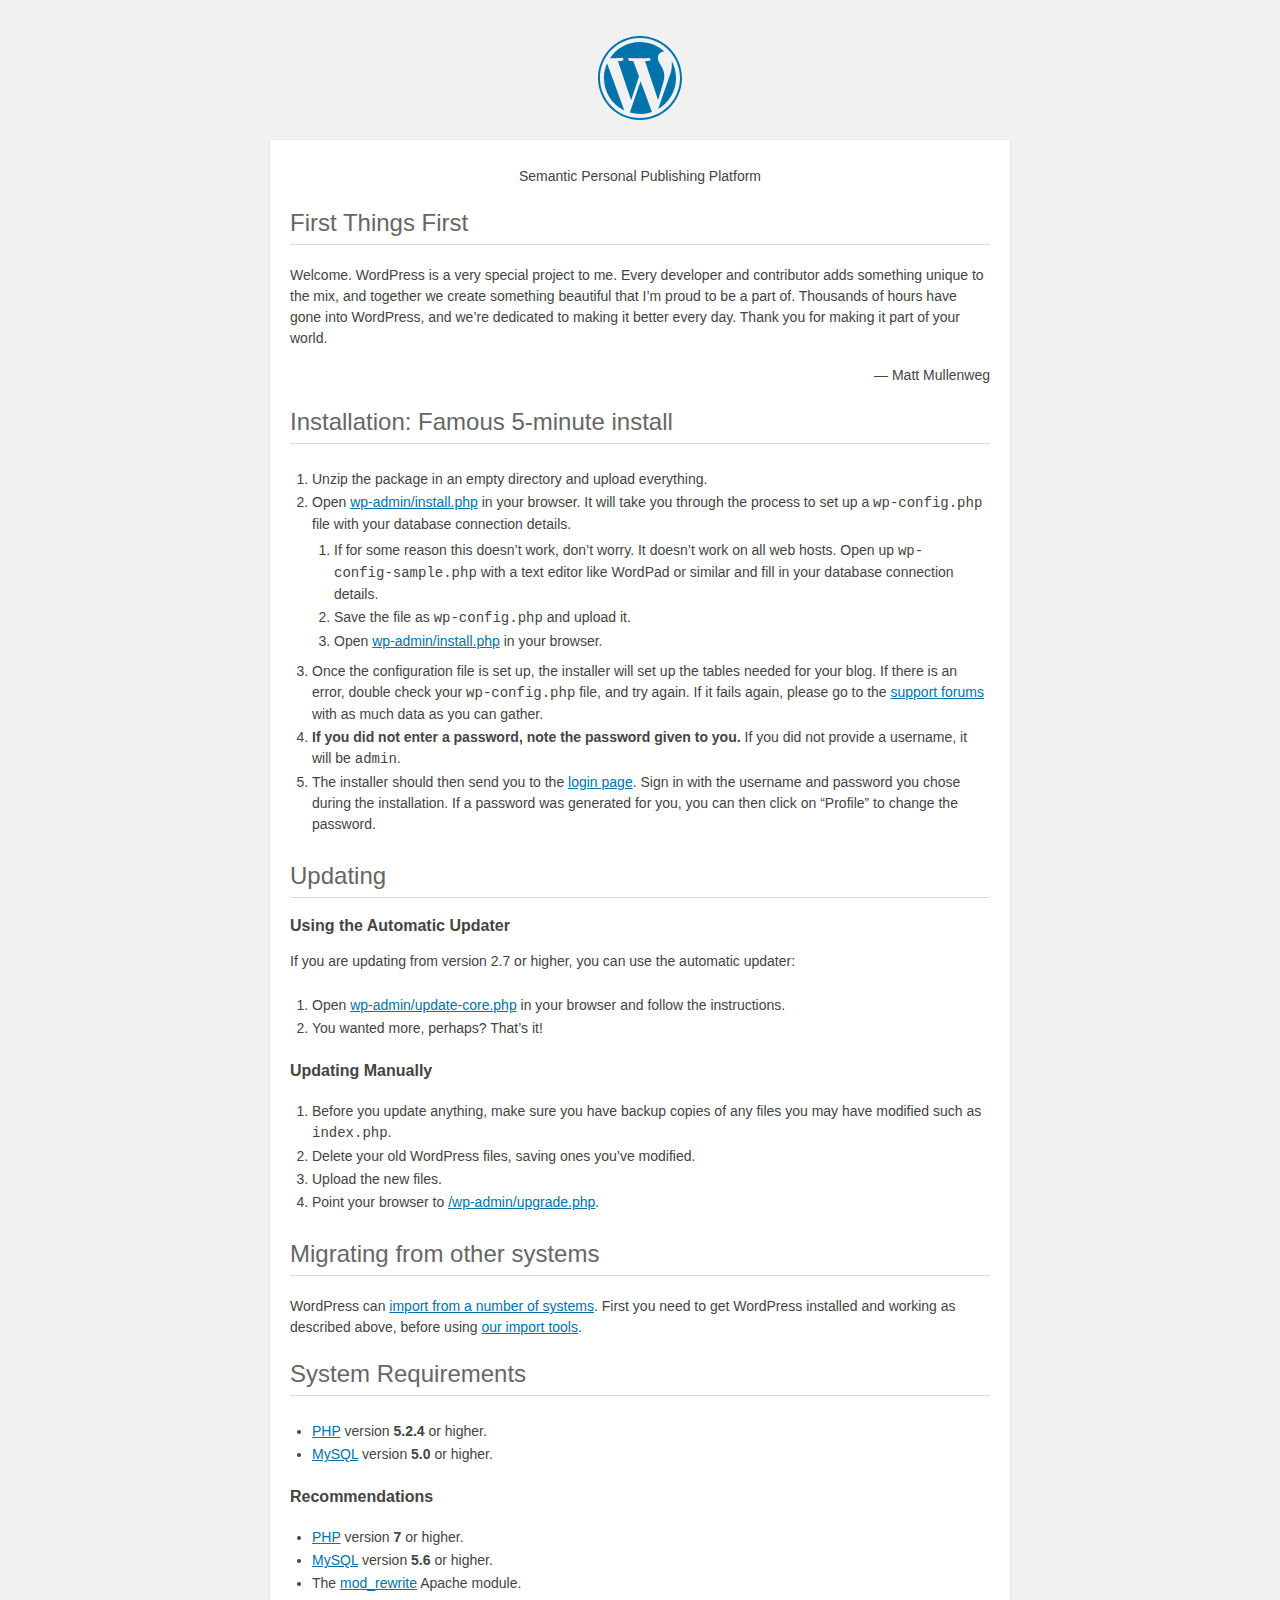
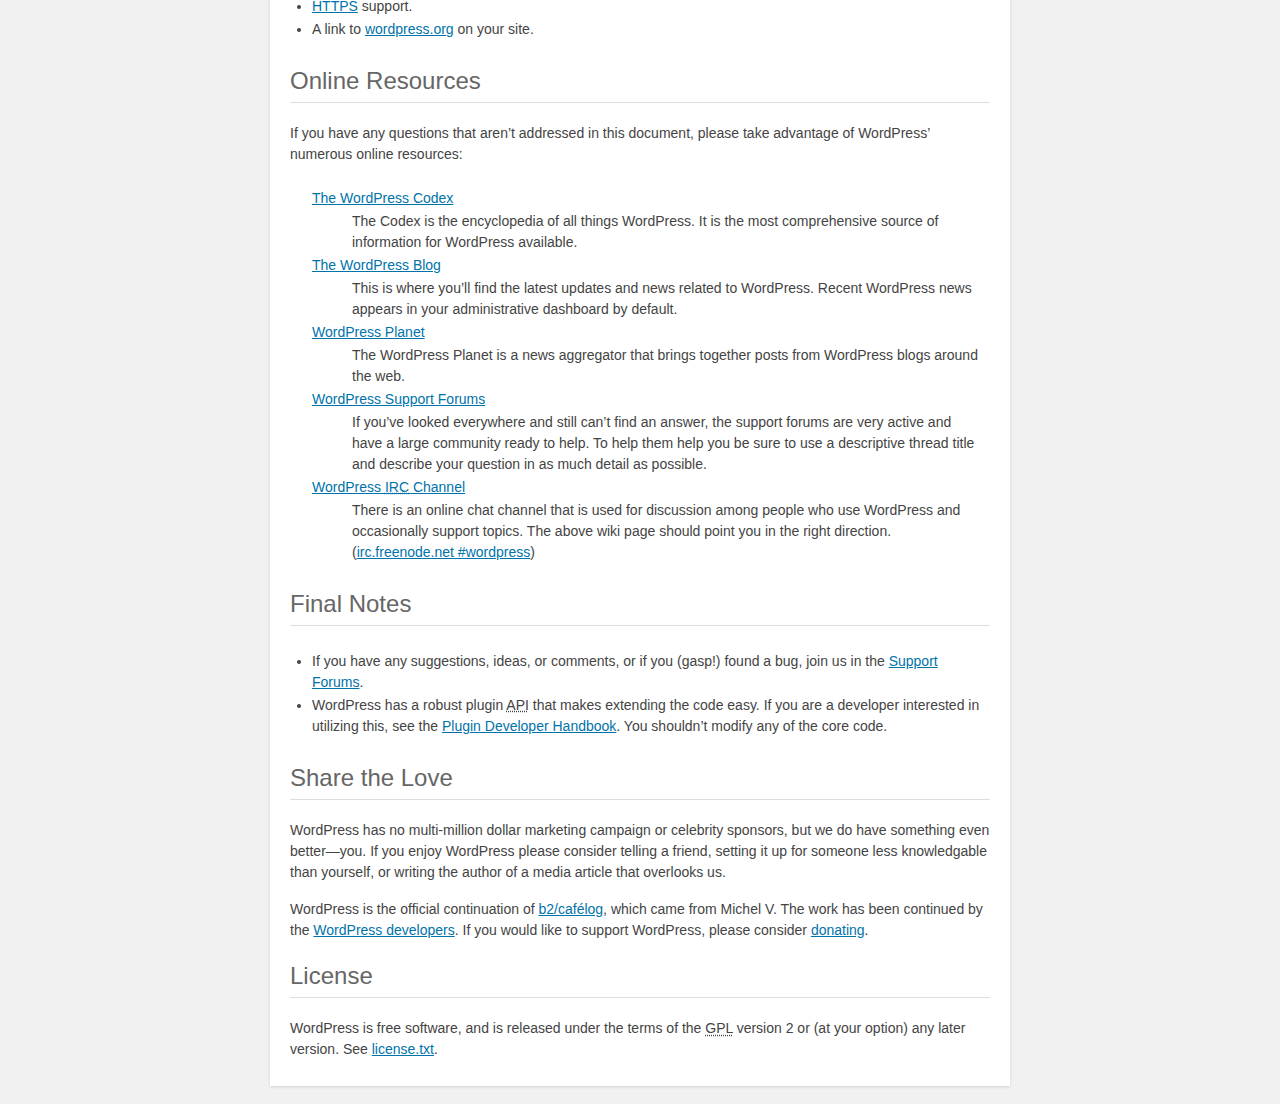
<file: dairydiaries.com/readme.html>
<!DOCTYPE html>
<html>
<head>
	<meta name="viewport" content="width=device-width" />
	<meta http-equiv="Content-Type" content="text/html; charset=utf-8" />
	<title>WordPress &#8250; ReadMe</title>
	<link rel="stylesheet" href="wp-admin/css/install.css?ver=20100228" type="text/css" />
</head>
<body>
<h1 id="logo">
	<a href="https://wordpress.org/"><img alt="WordPress" src="wp-admin/images/wordpress-logo.png" /></a>
</h1>
<p style="text-align: center">Semantic Personal Publishing Platform</p>

<h2>First Things First</h2>
<p>Welcome. WordPress is a very special project to me. Every developer and contributor adds something unique to the mix, and together we create something beautiful that I&#8217;m proud to be a part of. Thousands of hours have gone into WordPress, and we&#8217;re dedicated to making it better every day. Thank you for making it part of your world.</p>
<p style="text-align: right">&#8212; Matt Mullenweg</p>

<h2>Installation: Famous 5-minute install</h2>
<ol>
	<li>Unzip the package in an empty directory and upload everything.</li>
	<li>Open <span class="file"><a href="wp-admin/install.php">wp-admin/install.php</a></span> in your browser. It will take you through the process to set up a <code>wp-config.php</code> file with your database connection details.
		<ol>
			<li>If for some reason this doesn&#8217;t work, don&#8217;t worry. It doesn&#8217;t work on all web hosts. Open up <code>wp-config-sample.php</code> with a text editor like WordPad or similar and fill in your database connection details.</li>
			<li>Save the file as <code>wp-config.php</code> and upload it.</li>
			<li>Open <span class="file"><a href="wp-admin/install.php">wp-admin/install.php</a></span> in your browser.</li>
		</ol>
	</li>
	<li>Once the configuration file is set up, the installer will set up the tables needed for your blog. If there is an error, double check your <code>wp-config.php</code> file, and try again. If it fails again, please go to the <a href="https://wordpress.org/support/" title="WordPress support">support forums</a> with as much data as you can gather.</li>
	<li><strong>If you did not enter a password, note the password given to you.</strong> If you did not provide a username, it will be <code>admin</code>.</li>
	<li>The installer should then send you to the <a href="wp-login.php">login page</a>. Sign in with the username and password you chose during the installation. If a password was generated for you, you can then click on &#8220;Profile&#8221; to change the password.</li>
</ol>

<h2>Updating</h2>
<h3>Using the Automatic Updater</h3>
<p>If you are updating from version 2.7 or higher, you can use the automatic updater:</p>
<ol>
	<li>Open <span class="file"><a href="wp-admin/update-core.php">wp-admin/update-core.php</a></span> in your browser and follow the instructions.</li>
	<li>You wanted more, perhaps? That&#8217;s it!</li>
</ol>

<h3>Updating Manually</h3>
<ol>
	<li>Before you update anything, make sure you have backup copies of any files you may have modified such as <code>index.php</code>.</li>
	<li>Delete your old WordPress files, saving ones you&#8217;ve modified.</li>
	<li>Upload the new files.</li>
	<li>Point your browser to <span class="file"><a href="wp-admin/upgrade.php">/wp-admin/upgrade.php</a>.</span></li>
</ol>

<h2>Migrating from other systems</h2>
<p>WordPress can <a href="https://codex.wordpress.org/Importing_Content">import from a number of systems</a>. First you need to get WordPress installed and working as described above, before using <a href="wp-admin/import.php" title="Import to WordPress">our import tools</a>.</p>

<h2>System Requirements</h2>
<ul>
	<li><a href="https://secure.php.net/">PHP</a> version <strong>5.2.4</strong> or higher.</li>
	<li><a href="https://www.mysql.com/">MySQL</a> version <strong>5.0</strong> or higher.</li>
</ul>

<h3>Recommendations</h3>
<ul>
	<li><a href="https://secure.php.net/">PHP</a> version <strong>7</strong> or higher.</li>
	<li><a href="https://www.mysql.com/">MySQL</a> version <strong>5.6</strong> or higher.</li>
	<li>The <a href="https://httpd.apache.org/docs/2.2/mod/mod_rewrite.html">mod_rewrite</a> Apache module.</li>
	<li><a href="https://wordpress.org/news/2016/12/moving-toward-ssl/">HTTPS</a> support.</li>
	<li>A link to <a href="https://wordpress.org/">wordpress.org</a> on your site.</li>
</ul>

<h2>Online Resources</h2>
<p>If you have any questions that aren&#8217;t addressed in this document, please take advantage of WordPress&#8217; numerous online resources:</p>
<dl>
	<dt><a href="https://codex.wordpress.org/">The WordPress Codex</a></dt>
		<dd>The Codex is the encyclopedia of all things WordPress. It is the most comprehensive source of information for WordPress available.</dd>
	<dt><a href="https://wordpress.org/news/">The WordPress Blog</a></dt>
		<dd>This is where you&#8217;ll find the latest updates and news related to WordPress. Recent WordPress news appears in your administrative dashboard by default.</dd>
	<dt><a href="https://planet.wordpress.org/">WordPress Planet</a></dt>
		<dd>The WordPress Planet is a news aggregator that brings together posts from WordPress blogs around the web.</dd>
	<dt><a href="https://wordpress.org/support/">WordPress Support Forums</a></dt>
		<dd>If you&#8217;ve looked everywhere and still can&#8217;t find an answer, the support forums are very active and have a large community ready to help. To help them help you be sure to use a descriptive thread title and describe your question in as much detail as possible.</dd>
	<dt><a href="https://codex.wordpress.org/IRC">WordPress <abbr title="Internet Relay Chat">IRC</abbr> Channel</a></dt>
		<dd>There is an online chat channel that is used for discussion among people who use WordPress and occasionally support topics. The above wiki page should point you in the right direction. (<a href="irc://irc.freenode.net/wordpress">irc.freenode.net #wordpress</a>)</dd>
</dl>

<h2>Final Notes</h2>
<ul>
	<li>If you have any suggestions, ideas, or comments, or if you (gasp!) found a bug, join us in the <a href="https://wordpress.org/support/">Support Forums</a>.</li>
	<li>WordPress has a robust plugin <abbr title="application programming interface">API</abbr> that makes extending the code easy. If you are a developer interested in utilizing this, see the <a href="https://developer.wordpress.org/plugins/">Plugin Developer Handbook</a>. You shouldn&#8217;t modify any of the core code.</li>
</ul>

<h2>Share the Love</h2>
<p>WordPress has no multi-million dollar marketing campaign or celebrity sponsors, but we do have something even better&#8212;you. If you enjoy WordPress please consider telling a friend, setting it up for someone less knowledgable than yourself, or writing the author of a media article that overlooks us.</p>

<p>WordPress is the official continuation of <a href="http://cafelog.com/">b2/caf&#233;log</a>, which came from Michel V. The work has been continued by the <a href="https://wordpress.org/about/">WordPress developers</a>. If you would like to support WordPress, please consider <a href="https://wordpress.org/donate/" title="Donate to WordPress">donating</a>.</p>

<h2>License</h2>
<p>WordPress is free software, and is released under the terms of the <abbr title="GNU General Public License">GPL</abbr> version 2 or (at your option) any later version. See <a href="license.txt">license.txt</a>.</p>

</body>
</html>
</file>
<file: dairydiaries.com/wp-admin/css/install.css>
html {
	background: #f1f1f1;
	margin: 0 20px;
}

body {
	background: #fff;
	color: #444;
	font-family: -apple-system, BlinkMacSystemFont, "Segoe UI", Roboto, Oxygen-Sans, Ubuntu, Cantarell, "Helvetica Neue", sans-serif;
	margin: 140px auto 25px;
	padding: 20px 20px 10px 20px;
	max-width: 700px;
	-webkit-font-smoothing: subpixel-antialiased;
	-webkit-box-shadow: 0 1px 3px rgba(0,0,0,0.13);
	box-shadow: 0 1px 3px rgba(0,0,0,0.13);
}

a {
	color: #0073aa;
}

a:hover,
a:active {
	color: #00a0d2;
}

a:focus {
	color: #124964;
	-webkit-box-shadow:
		0 0 0 1px #5b9dd9,
		0 0 2px 1px rgba(30, 140, 190, .8);
	box-shadow:
		0 0 0 1px #5b9dd9,
		0 0 2px 1px rgba(30, 140, 190, .8);
}

.ie8 a:focus {
	outline: #5b9dd9 solid 1px;
}

h1, h2 {
	border-bottom: 1px solid #ddd;
	clear: both;
	color: #666;
	font-size: 24px;
	padding: 0;
	padding-bottom: 7px;
	font-weight: 400;
}

h3 {
	font-size: 16px;
}

p, li, dd, dt {
	padding-bottom: 2px;
	font-size: 14px;
	line-height: 1.5;
}

code, .code {
	font-family: Consolas, Monaco, monospace;
}

ul, ol, dl {
	padding: 5px 5px 5px 22px;
}

a img {
	border:0
}
abbr {
	border: 0;
	font-variant: normal;
}

fieldset {
	border: 0;
	padding: 0;
	margin: 0;
}

label {
	cursor: pointer;
}

#logo {
	margin: 6px 0 14px 0;
	padding: 0 0 7px 0;
	border-bottom: none;
	text-align:center
}
#logo a {
	background-image: url(../images/w-logo-blue.png?ver=20131202);
	background-image: none, url(../images/wordpress-logo.svg?ver=20131107);
	-webkit-background-size: 84px;
	background-size: 84px;
	background-position: center top;
	background-repeat: no-repeat;
	color: #444; /* same as login.css */
	height: 84px;
	font-size: 20px;
	font-weight: 400;
	line-height: 1.3em;
	margin: -130px auto 25px;
	padding: 0;
	text-decoration: none;
	width: 84px;
	text-indent: -9999px;
	outline: none;
	overflow: hidden;
	display: block;
}

#logo a:focus {
	-webkit-box-shadow: none;
	box-shadow: none;
}

.step {
	margin: 20px 0 15px;
}
.step, th {
	text-align: left;
	padding: 0;
}
.language-chooser.wp-core-ui .step .button.button-large {
	height: 36px;
	font-size: 14px;
	line-height: 33px;
	vertical-align: middle;
}
textarea {
	border: 1px solid #ddd;
	font-family: -apple-system, BlinkMacSystemFont, "Segoe UI", Roboto, Oxygen-Sans, Ubuntu, Cantarell, "Helvetica Neue", sans-serif;
	width: 100%;
	-webkit-box-sizing: border-box;
	-moz-box-sizing: border-box;
	box-sizing: border-box;
}

.form-table {
	border-collapse: collapse;
	margin-top: 1em;
	width: 100%;
}

.form-table td {
	margin-bottom: 9px;
	padding: 10px 20px 10px 0;
	font-size: 14px;
	vertical-align: top
}

.form-table th {
	font-size: 14px;
	text-align: left;
	padding: 10px 20px 10px 0;
	width: 140px;
	vertical-align: top;
}

.form-table code {
	line-height: 18px;
	font-size: 14px;
}

.form-table p {
	margin: 4px 0 0 0;
	font-size: 11px;
}

.form-table input {
	line-height: 20px;
	font-size: 15px;
	padding: 3px 5px;
	border: 1px solid #ddd;
	-webkit-box-shadow: inset 0 1px 2px rgba(0,0,0,0.07);
	box-shadow: inset 0 1px 2px rgba(0,0,0,0.07);
}

input,
submit {
	font-family: -apple-system, BlinkMacSystemFont, "Segoe UI", Roboto, Oxygen-Sans, Ubuntu, Cantarell, "Helvetica Neue", sans-serif;
}

.form-table input[type=text],
.form-table input[type=email],
.form-table input[type=url],
.form-table input[type=password] {
	width: 206px;
}

.form-table th p {
	font-weight: 400;
}

.form-table.install-success th,
.form-table.install-success td {
	vertical-align: middle;
	padding: 16px 20px 16px 0;
}

.form-table.install-success td p {
	margin: 0;
	font-size: 14px;
}

.form-table.install-success td code {
	margin: 0;
	font-size: 18px;
}

#error-page {
	margin-top: 50px;
}

#error-page p {
	font-size: 14px;
	line-height: 18px;
	margin: 25px 0 20px;
}

#error-page code, .code {
	font-family: Consolas, Monaco, monospace;
}

.wp-hide-pw > .dashicons {
	line-height: inherit;
}

#pass-strength-result {
	background-color: #eee;
	border: 1px solid #ddd;
	color: #23282d;
	margin: -2px 5px 5px 0px;
	padding: 3px 5px;
	text-align: center;
	width: 218px;
	-webkit-box-sizing: border-box;
	-moz-box-sizing: border-box;
	box-sizing: border-box;
	opacity: 0;
}

#pass-strength-result.short {
	background-color: #f1adad;
	border-color: #e35b5b;
	opacity: 1;
}

#pass-strength-result.bad {
	background-color: #fbc5a9;
	border-color: #f78b53;
	opacity: 1;
}

#pass-strength-result.good {
	background-color: #ffe399;
	border-color: #ffc733;
	opacity: 1;
}

#pass-strength-result.strong {
	background-color: #c1e1b9;
	border-color: #83c373;
	opacity: 1;
}

#pass1.short, #pass1-text.short {
	border-color: #e35b5b;
}

#pass1.bad, #pass1-text.bad {
	border-color: #f78b53;
}

#pass1.good, #pass1-text.good {
	border-color: #ffc733;
}

#pass1.strong, #pass1-text.strong {
	border-color: #83c373;
}

.pw-weak {
	display: none;
}

.message {
	border-left: 4px solid #dc3232;
	padding: .7em .6em;
	background-color: #fbeaea;
}

/* rtl:ignore */
#dbname,
#uname,
#pwd,
#dbhost,
#prefix,
#user_login,
#admin_email,
#pass1,
#pass2 {
	direction: ltr;
}

#pass1-text,
.show-password #pass1 {
	display: none;
}

.show-password #pass1-text
{
	display: inline-block;
}

.form-table span.description.important {
	font-size: 12px;
}


/* localization */
body.rtl,
.rtl textarea,
.rtl input,
.rtl submit {
	font-family: Tahoma, sans-serif;
}

:lang(he-il) body.rtl,
:lang(he-il) .rtl textarea,
:lang(he-il) .rtl input,
:lang(he-il) .rtl submit {
	font-family: Arial, sans-serif;
}

@media only screen and (max-width: 799px) {
	body {
		margin-top: 115px;
	}
	#logo a {
		margin: -125px auto 30px;
	}
}

@media screen and ( max-width: 782px ) {

	.form-table {
		margin-top: 0;
	}

	.form-table th,
	.form-table td {
		display: block;
		width: auto;
		vertical-align: middle;
	}

	.form-table th {
		padding: 20px 0 0;
	}

	.form-table td {
		padding: 5px 0;
		border: 0;
		margin: 0;
	}

	textarea,
	input {
		font-size: 16px;
	}

	.form-table td input[type="text"],
	.form-table td input[type="email"],
	.form-table td input[type="url"],
	.form-table td input[type="password"],
	.form-table td select,
	.form-table td textarea,
	.form-table span.description {
		width: 100%;
		font-size: 16px;
		line-height: 1.5;
		padding: 7px 10px;
		display: block;
		max-width: none;
		-webkit-box-sizing: border-box;
		-moz-box-sizing: border-box;
		box-sizing: border-box;
	}

}

body.language-chooser {
	max-width: 300px;
}

.language-chooser select {
	padding: 8px;
	width: 100%;
	display: block;
	border: 1px solid #ddd;
	background-color: #fff;
	color: #32373c;
	font-size: 16px;
	font-family: Arial, sans-serif;
	font-weight: 400;
}

.language-chooser p {
	text-align: right;
}

.screen-reader-input,
.screen-reader-text {
	position: absolute;
	margin: -1px;
	padding: 0;
	height: 1px;
	width: 1px;
	overflow: hidden;
	clip: rect(0 0 0 0);
	border: 0;
}

.spinner {
	background: url(../images/spinner.gif) no-repeat;
	-webkit-background-size: 20px 20px;
	background-size: 20px 20px;
	visibility: hidden;
	opacity: 0.7;
	filter: alpha(opacity=70);
	width: 20px;
	height: 20px;
	margin: 2px 5px 0;
}

.step .spinner {
	display: inline-block;
	vertical-align: middle;
	margin-right: 15px;
}

.button.hide-if-no-js,
.hide-if-no-js {
	display: none;
}

/**
 * HiDPI Displays
 */
@media print,
  (-webkit-min-device-pixel-ratio: 1.25),
  (min-resolution: 120dpi) {

	.spinner {
		background-image: url(../images/spinner-2x.gif);
	}

}
</file>
